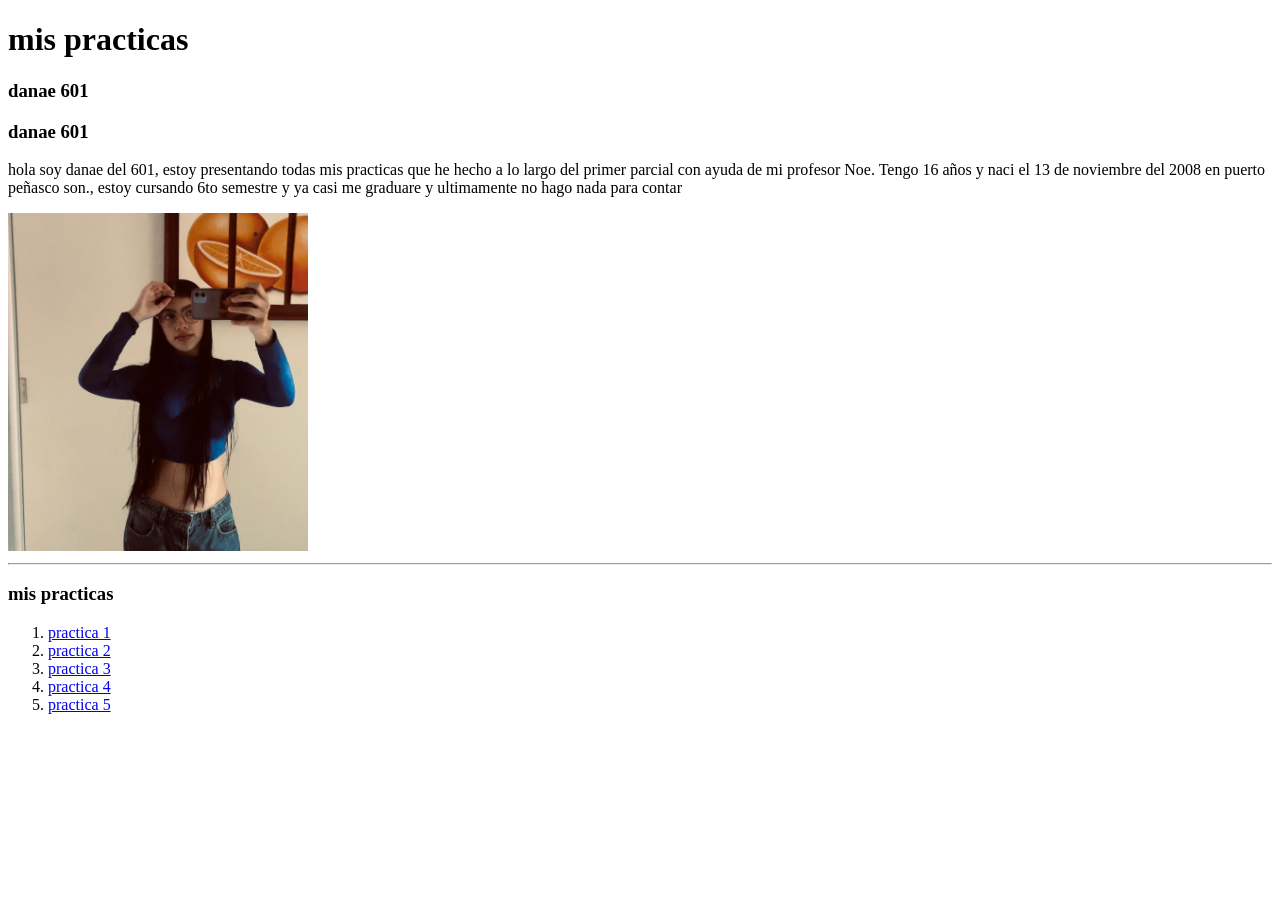
<file: index.html>
<!DOCTYPE html>
<html>
<head>
	<meta charset="utf-8">
	<meta name="viewport" content="width=device-width, initial-scale=1">
	<title> estas son mis practicas</title>
	<h1>mis practicas</h1>
	<h3> danae 601</h3>
		<h3> danae 601</h3>


	<p> hola soy danae del 601, estoy presentando todas mis practicas que he hecho a lo largo del primer parcial con ayuda de mi profesor Noe.
	Tengo 16 años y naci el 13 de noviembre del 2008 en puerto peñasco son., estoy cursando 6to semestre y ya casi me graduare y ultimamente no hago nada para contar  </p>


	 <img src="practica3/img/yo.jpeg" width="300">  
	 <br>
	<hr>
	
	

	



	<h3> mis practicas</h3>
	<ol>

	<li><a href="practica1/practica1.html">practica 1</a></li> 
	<li><a href="practica2/practica2.html">practica 2</a></li>
	<li><a href="practica3/index.html">practica 3</a></li>
	<li><a href="practica4/index.html">practica 4</a></li>
	<li><a href="practica5/index.html">practica 5</a></li>

   </ol>

</head>
<body>

</body>
</html>
</file>
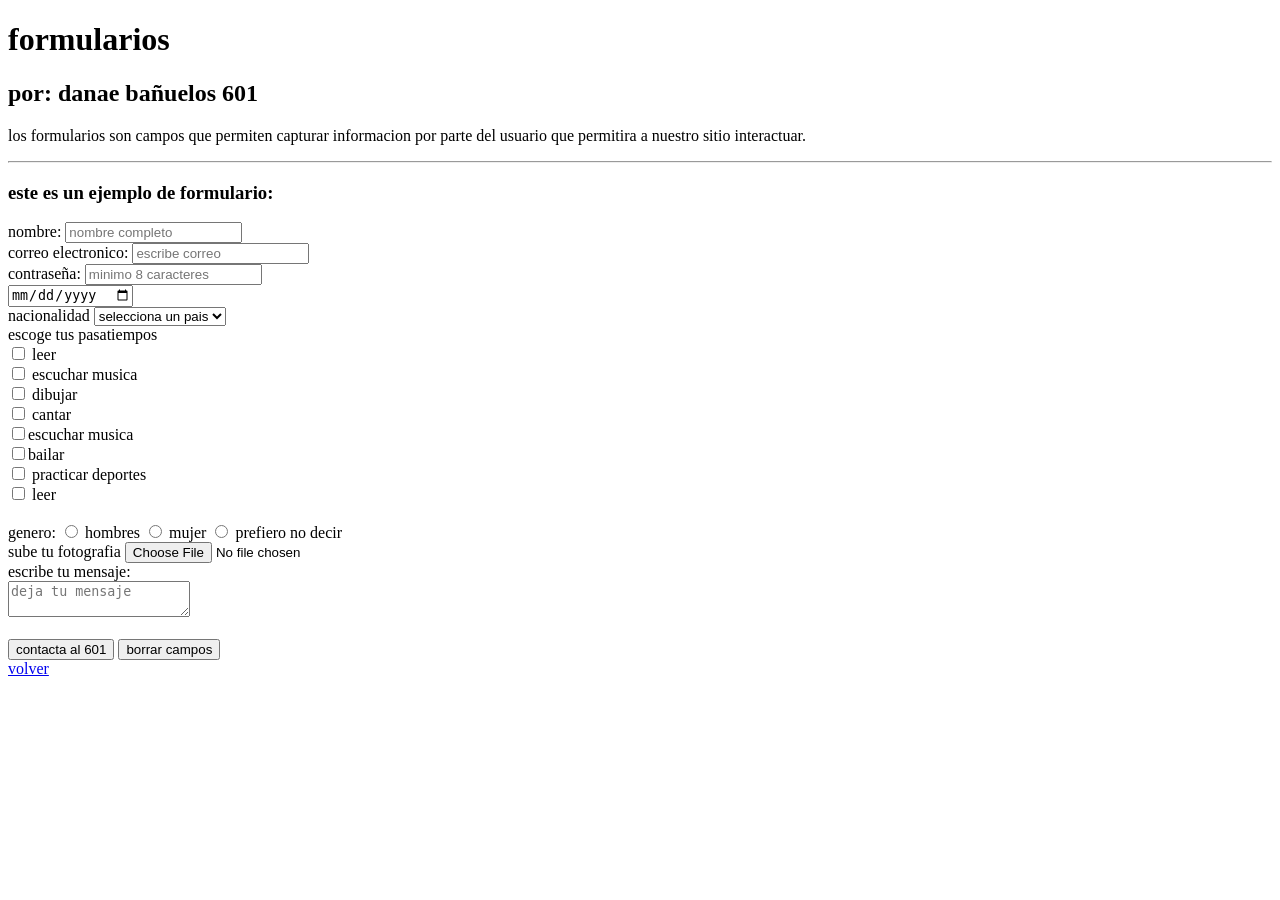
<file: practica4/index.html>
<!DOCTYPE html>
<html>
<head>
	<meta charset="utf-8">
	<meta name="viewport" content="width=device-width, initial-scale=1">
	<title> formularios danae 601</title>
</head>
<body>


	<h1> formularios</h1>
	<h2> por: danae bañuelos 601</h2>

	<p> los formularios son campos que permiten capturar informacion por parte del usuario que permitira a nuestro sitio interactuar. </p>

	<hr>
	<h3> este es un ejemplo de formulario:</h3>


	<form>
		<label> nombre:</label>
		<input type="text" name="nombre" maxlength="100" placeholder="nombre completo" required>

		<br>

		<label> correo electronico:</label>
		<input type="email" name="correo" placeholder="escribe correo" required>
		<br>
		<label>contraseña:</label>	
		<input type="password" name="pass" placeholder="minimo 8 caracteres" minlength="8">
		<br>
		<input type="date" name="fecha" required>
		<br>
		<label>nacionalidad</label>
		<select>
			<option selected disabled> selecciona un pais</option>
			<option> mexico</option>
			<option>estados unidos</option>
			<option>españa</option>
			<option> china</option>
			<option> hong kong</option>
			<option> rusia</option>
			<option>japon</option>
			<option> peru</option>
			<option> argentina</option>
			<option> brasil</option>
		</select>
		<br>
		<label> escoge tus pasatiempos</label> 
		<br>
		<input type="checkbox" name="pasatiempos"> leer <br> <input type="checkbox" name=" pasatiempos"> escuchar musica <br>
		<input type="checkbox" name="pasatiempos"> dibujar <br>
		<input type="checkbox" name="pasatiempos"> cantar <br>
		<input type="checkbox" name=" pasatiempos">escuchar musica <br> <input type="checkbox" name=" pasatiempos">bailar <br>
		<input type="checkbox" name="pasatiempos">  practicar deportes <br>
		<input type="checkbox" name="pasatiempos"> leer <br>
		<br>
		<label>genero:</label>
		<input type="radio" name="sexo"> hombres
		<input type="radio" name="sexo"> mujer
		<input type="radio" name="sexo"> prefiero no decir 
		<br>
		<label>sube tu fotografia</label>
		<input type="file" name="archivo"required>
		<br>

		<label>escribe tu mensaje:</label> 
		<br>
		<textarea placeholder="deja tu mensaje"></textarea>





		<br>
		<br>
		<input type="submit" name="boton" value="contacta al 601">
		<input type="reset" name="borrar" value="borrar campos">
		<br>
			<a href="../index.html">volver</a>












	</form>




</body>
</html>
</file>
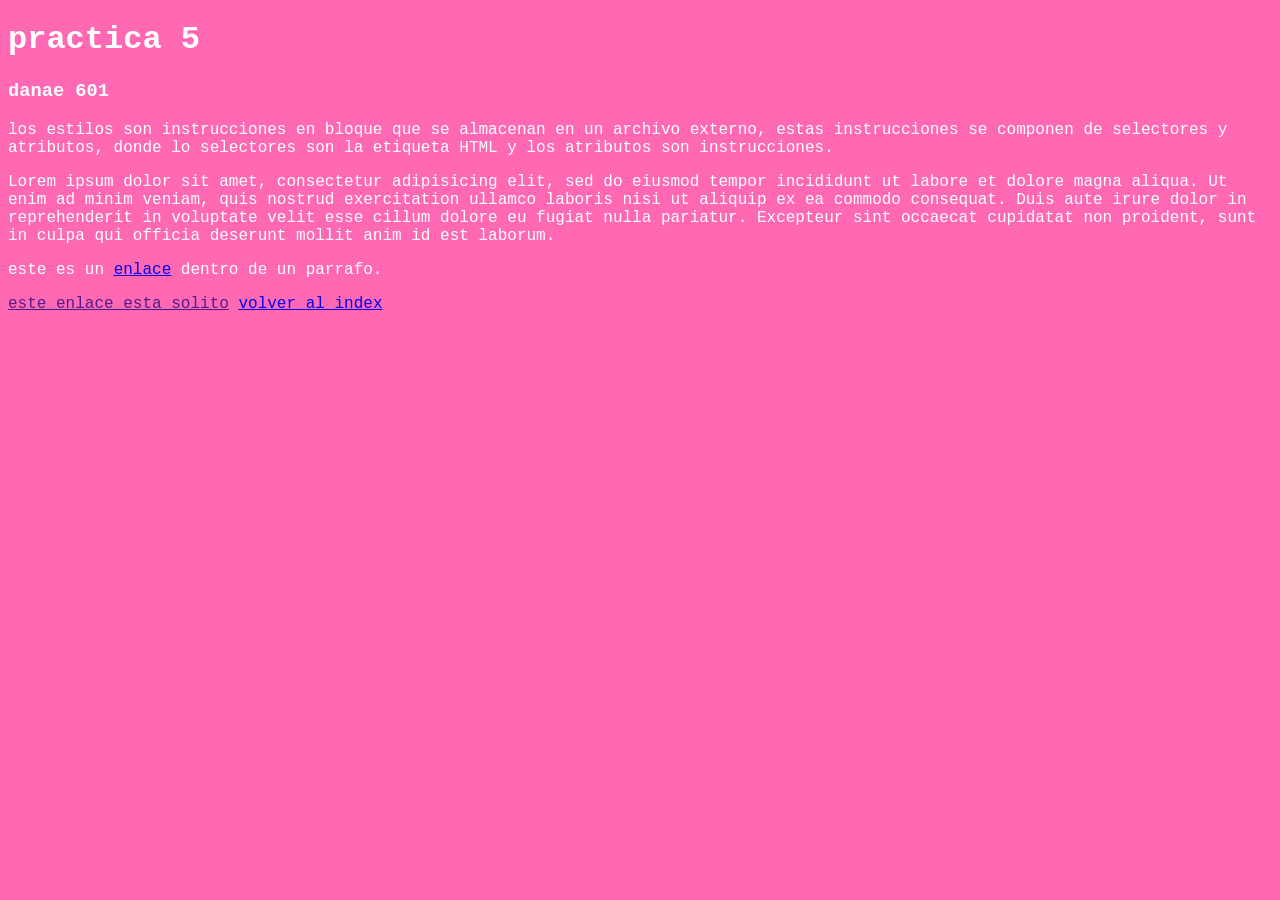
<file: practica5/index.html>
<!DOCTYPE html>
<html>
<head>
	<meta charset="utf-8">
	<meta name="viewport" content="width=device-width, initial-scale=1">
	<title>mis primeros estilos danae 601</title>
	<link rel="stylesheet" type="text/css" href="estilos/casino.css">
</head> 
<body>

<h1>practica 5</h1>
<h3>danae 601</h3>

<p>los estilos son instrucciones en bloque que se almacenan en un archivo externo, estas instrucciones se componen de selectores y atributos, donde lo selectores son la etiqueta HTML y los atributos son instrucciones. </p>

<p>Lorem ipsum dolor sit amet, consectetur adipisicing elit, sed do eiusmod
tempor incididunt ut labore et dolore magna aliqua. Ut enim ad minim veniam,
quis nostrud exercitation ullamco laboris nisi ut aliquip ex ea commodo
consequat. Duis aute irure dolor in reprehenderit in voluptate velit esse
cillum dolore eu fugiat nulla pariatur. Excepteur sint occaecat cupidatat non
proident, sunt in culpa qui officia deserunt mollit anim id est laborum.</p>

<p>este es un <a href="#">enlace</a> dentro de un parrafo.</p>

<a href="">este enlace esta solito</a>


<a href="../index.html">volver al index</a>



</body>
</html>
</file>
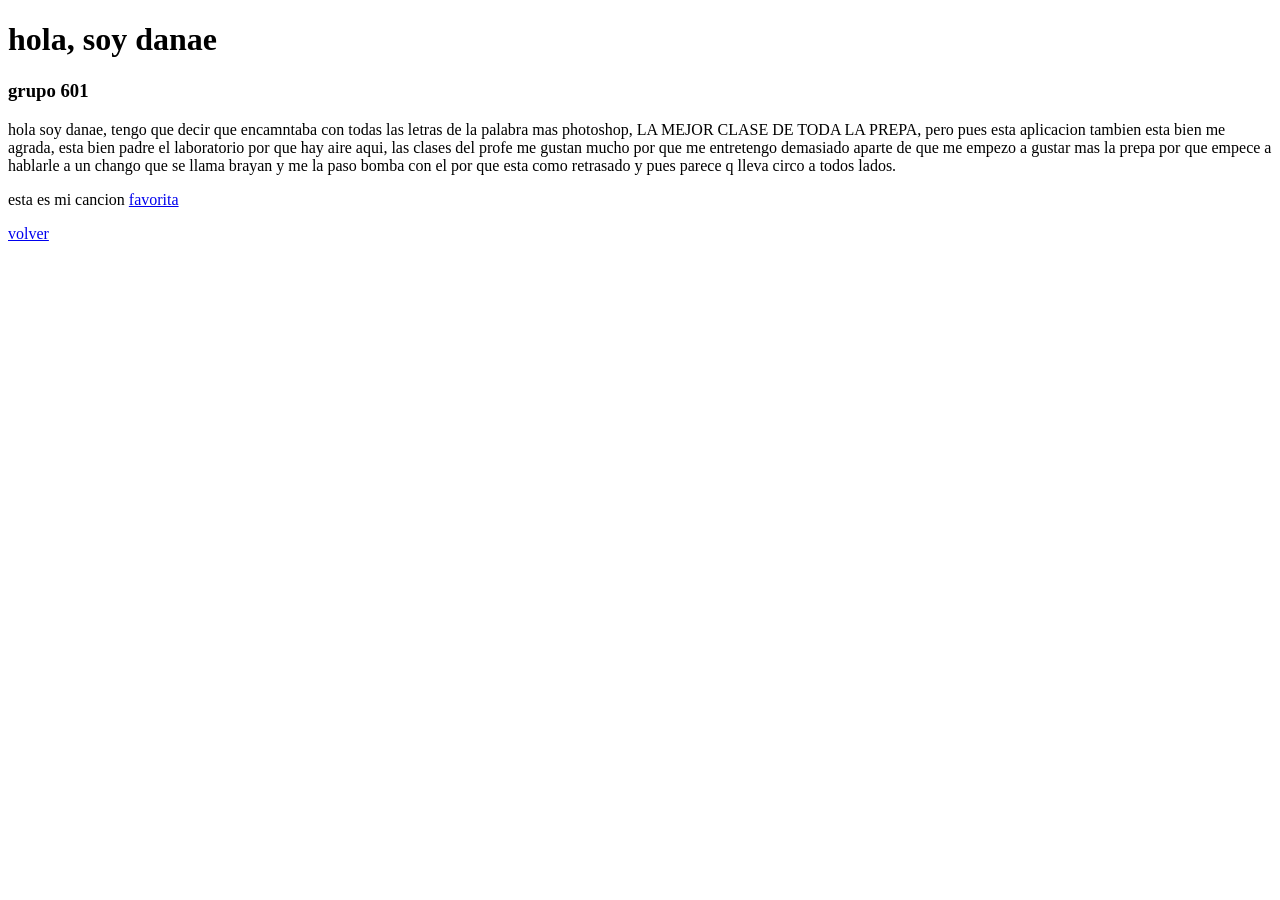
<file: practica1/practica1.html>
<!DOCTYPE html>
<html>
<head>
	<meta charset="utf-8">
	<meta name="viewport" content="width=device-width, initial-scale=1">
	<title>practica 1 danae 601</title>
</head>
<body>
	<h1>hola, soy danae </h1>
	<h3>grupo 601</h3>

	<p>hola soy danae, tengo que decir que encamntaba con todas las letras de la palabra mas photoshop, LA MEJOR CLASE DE TODA LA PREPA, pero pues esta aplicacion tambien esta bien me agrada, esta bien padre el laboratorio por que hay aire aqui, las clases del profe me gustan mucho por que me entretengo demasiado aparte de que me empezo a gustar mas la prepa por que empece a hablarle a un chango que se llama brayan y me la paso bomba con el por que esta como retrasado y pues parece q lleva circo a todos lados. </p>

	<p>esta es mi cancion <a href="https://youtu.be/NO4-i5K2g74?si=mvyhhh-iac4OwOHD">favorita</a></p>

	<a href="../index.html">volver</a>

</body>

</html>
</file>
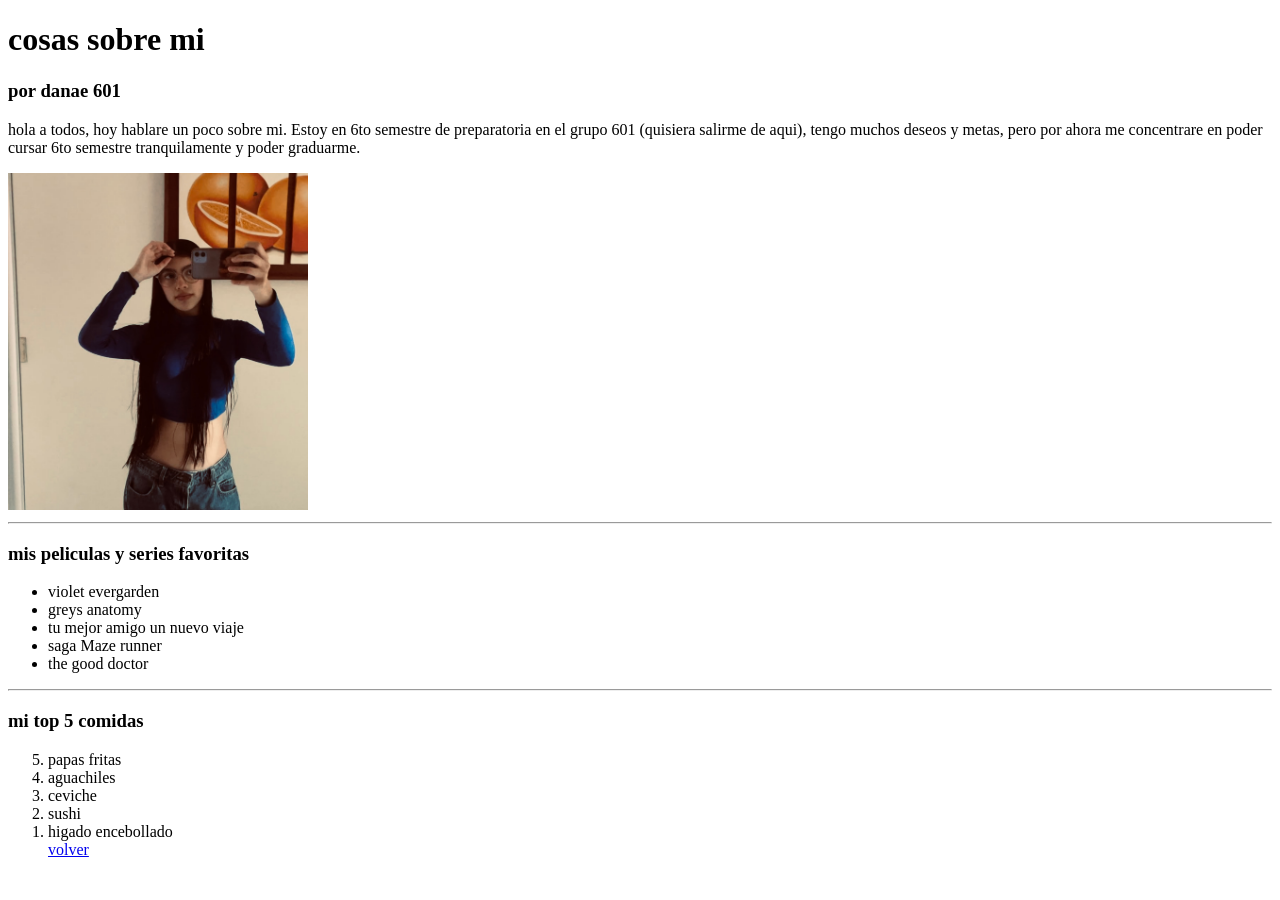
<file: practica2/practica2.html>
<!DOCTYPE html>
<html>
<head>
	<meta charset="utf-8">
	<meta name="viewport" content="width=device-width, initial-scale=1">
	<title>cosas sobre mi danae 601</title>
</head>
<body>

	<h1>cosas sobre mi</h1>
	<h3> por danae 601</h3>


	<p>hola a todos, hoy hablare un poco sobre mi. Estoy en 6to semestre de preparatoria en el grupo 601 (quisiera salirme de aqui), tengo muchos deseos y metas, pero por ahora me concentrare en poder cursar 6to semestre tranquilamente y poder graduarme. </p>

	<img src="img/yo.jpeg" width="300"> 

	<hr>

	<h3> mis peliculas y series favoritas</h3>
	<ul>
		<li>violet evergarden</li>
		<li> greys anatomy</li>
		<li> tu mejor amigo un nuevo viaje</li>
		<li> saga Maze runner </li>
		<li>the good doctor </li>
	</ul>
	<hr>
	<h3> mi top 5 comidas </h3>

<ol reversed> 

<li> papas fritas</li>
<li> aguachiles</li>
<li> ceviche</li>
<li>sushi</li>
<li> higado encebollado</li>

<a href="../index.html">volver</a>


</ol>
</body>
</html>
</file>
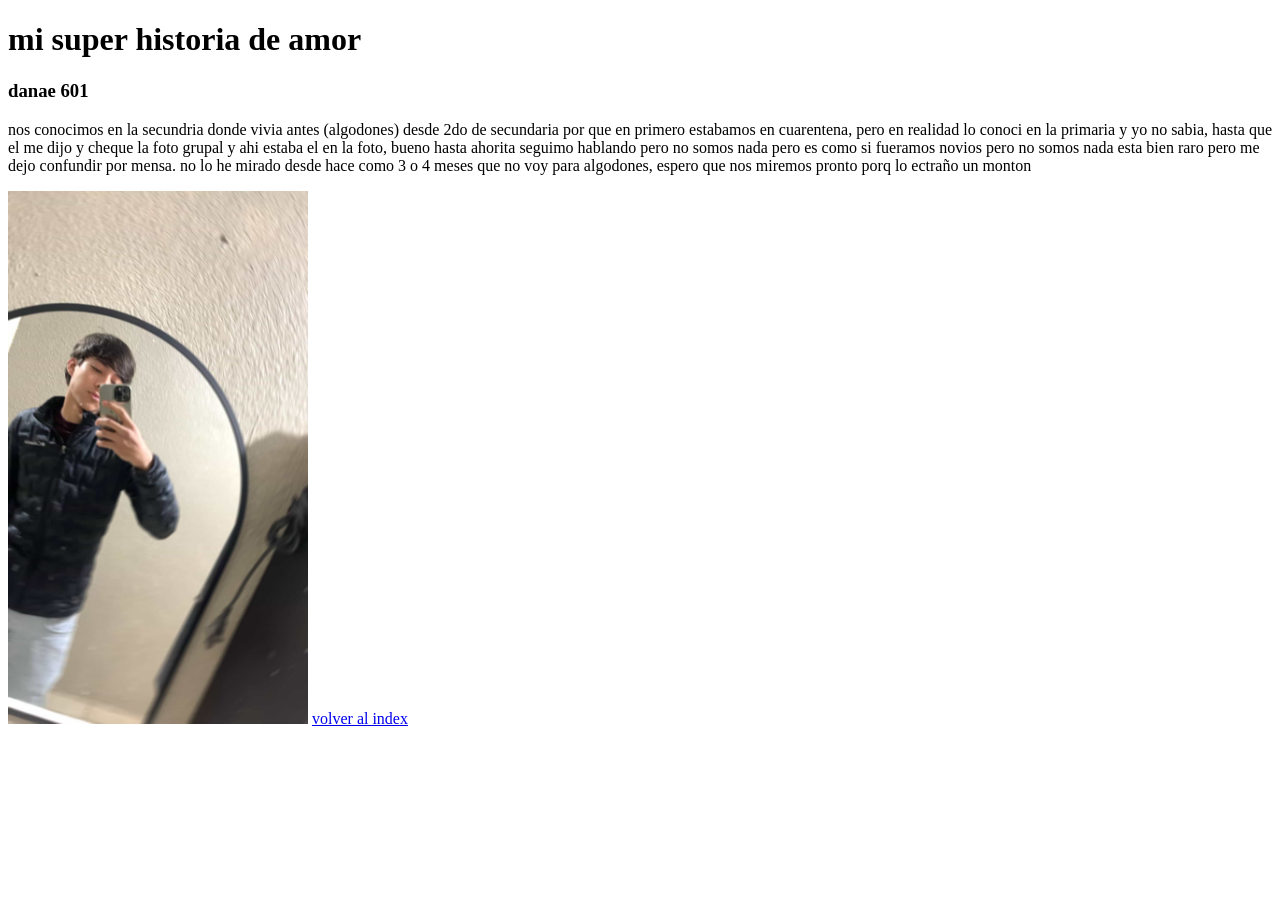
<file: practica3/paginas/adrian.html>
<!DOCTYPE html>
<html>
<head>
	<meta charset="utf-8">
	<meta name="viewport" content="width=device-width, initial-scale=1">
	<title>adrian</title>
	<h1>mi super historia de amor</h1>
	<h3> danae 601</h3>
	<p>nos conocimos en la secundria donde vivia antes (algodones) desde 2do de secundaria por que en primero estabamos en cuarentena, pero en realidad lo conoci en la primaria y yo no sabia, hasta que el me dijo y cheque la foto grupal y ahi estaba el en la foto, bueno hasta ahorita seguimo hablando pero no somos nada pero es como si fueramos novios pero no somos nada esta bien raro pero me dejo confundir por mensa.

	no lo he mirado desde hace como 3 o 4 meses que no voy para algodones, espero que nos miremos pronto porq lo ectraño un monton  </p>
	<img src="../img/adrian.jpeg" width="300">

	<a href="../index.html">volver al index</a>
	
</head>
<body>

</body>
</html>
</file>
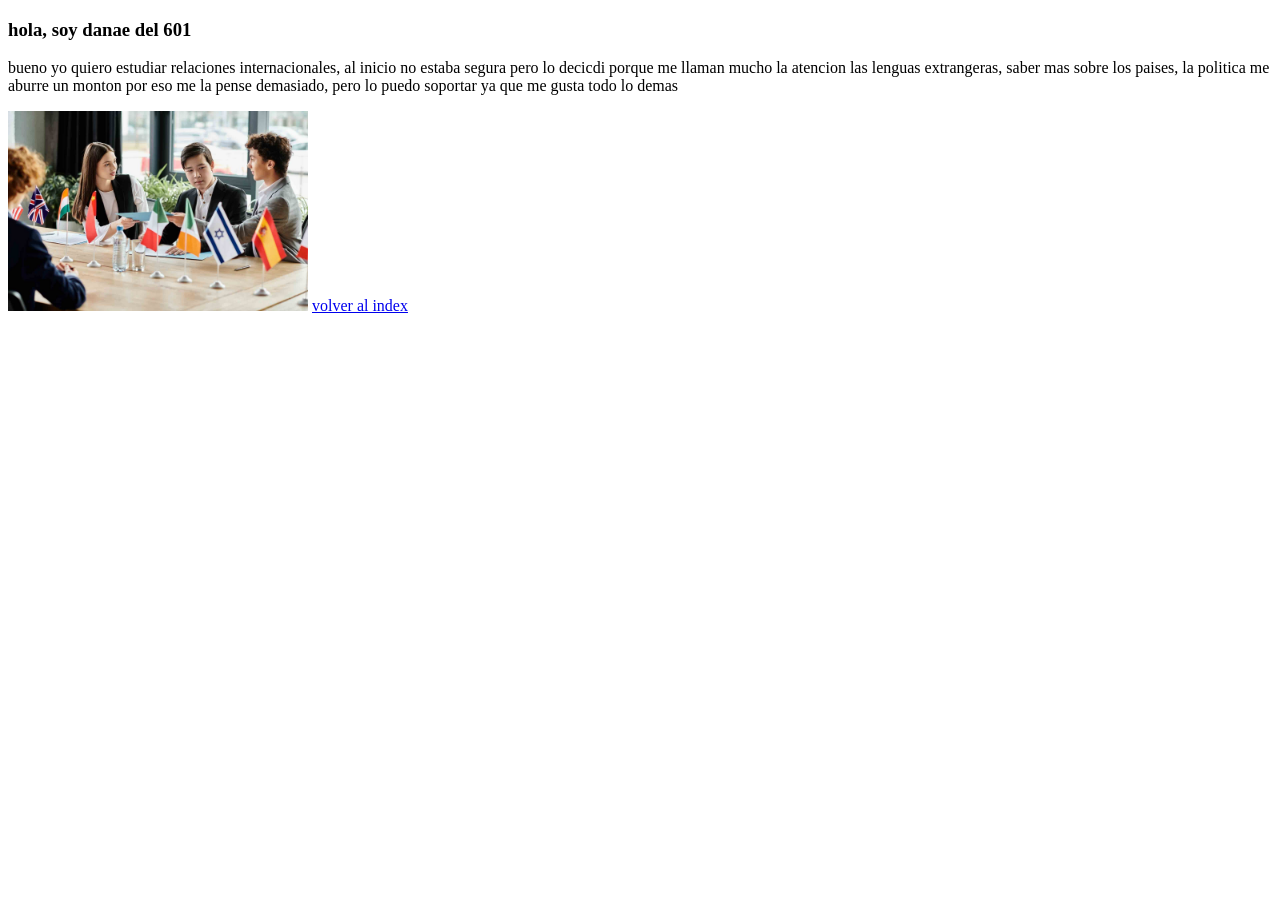
<file: practica3/paginas/carrera.html>
<!DOCTYPE html>
<html>
<head>
	<meta charset="utf-8">
	<meta name="viewport" content="width=device-width, initial-scale=1">
	<title>mi carrera</title>
	<h3> hola, soy danae del 601</h3>
	 <p> bueno yo quiero estudiar relaciones internacionales, al inicio no estaba segura pero  lo decicdi porque me llaman mucho la atencion las lenguas extrangeras, saber mas sobre los paises, la politica me aburre un monton por eso me la pense demasiado, pero lo puedo soportar ya que me gusta todo lo demas</p>

	 <img src="../img/carrera.jpeg" width="300">
	 <a href="../index.html">volver al index</a>
</head>
<body>

</body>
</html>
</file>
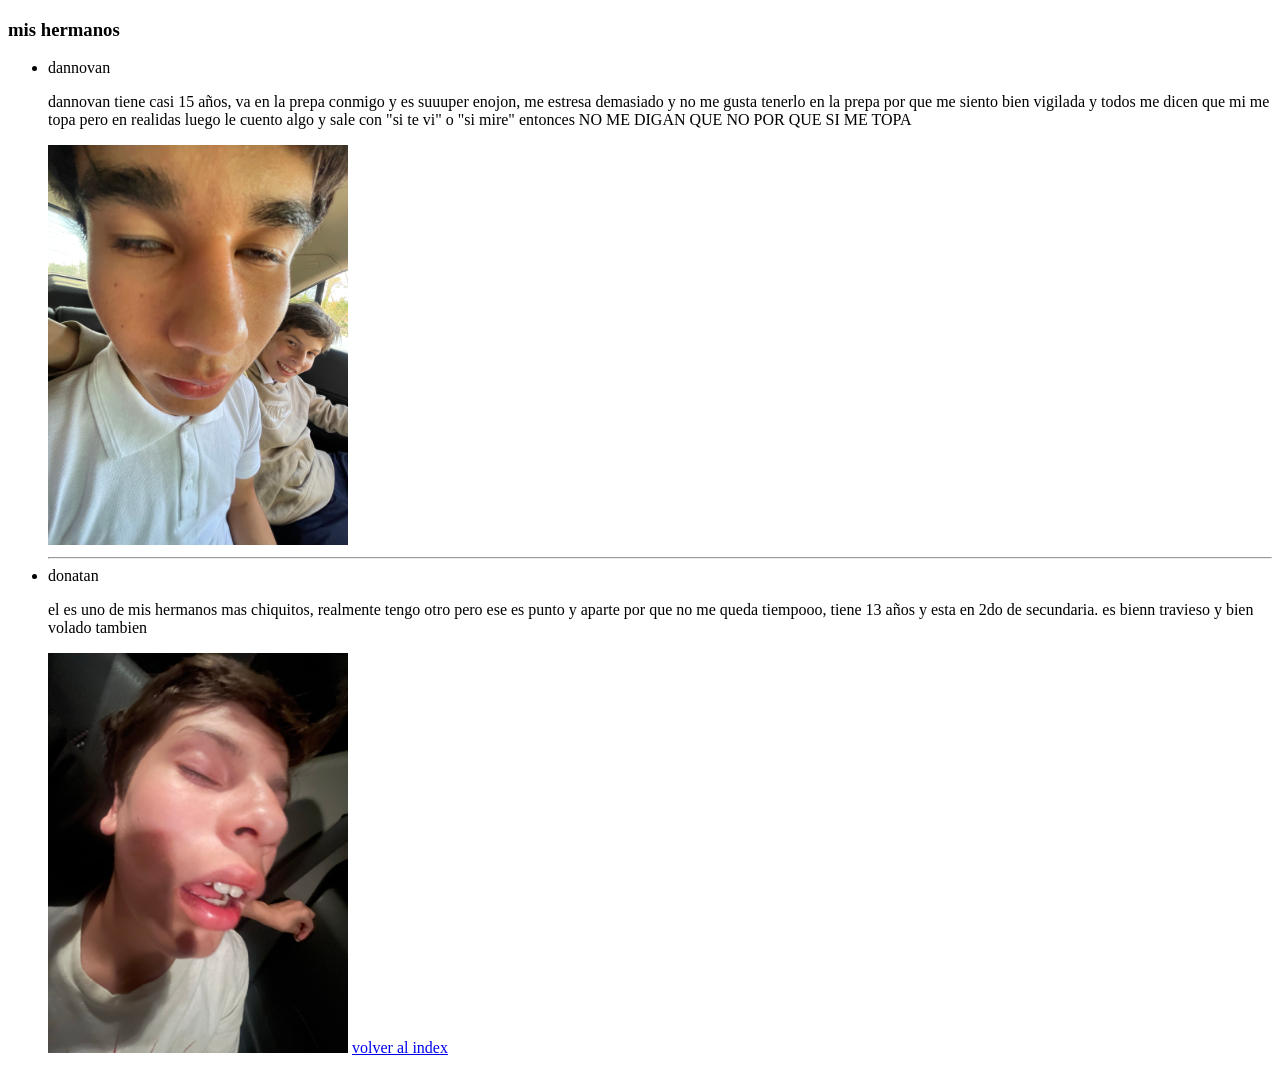
<file: practica3/paginas/familia.html>
<!DOCTYPE html>
<html>
<head>
	<meta charset="utf-8">
	<meta name="viewport" content="width=device-width, initial-scale=1">
	<title> familia</title>



	<h3> mis hermanos </h3>

	<ul>
		
		<li> dannovan</li>
		 <p> dannovan tiene casi 15 años, va en la prepa conmigo y es suuuper enojon, me estresa demasiado y no me gusta tenerlo en la prepa por que me siento bien vigilada y todos me dicen que mi me topa pero en realidas luego le cuento algo y sale con "si te vi" o "si mire" entonces NO ME DIGAN QUE NO POR QUE SI ME TOPA</p>

		 <img src="../img/dano.jpeg" width="300">



		 <hr>







		<li>donatan</li>
		<p> el es uno de mis hermanos mas chiquitos, realmente tengo otro pero ese es punto y aparte por que no me queda tiempooo, tiene 13 años y esta en 2do de secundaria. es bienn travieso y bien volado tambien</p>
		<img src="../img/dona.jpeg" width="300">

		<a href="../index.html">volver al index</a>


	</ul>






</head>
<body>

</body>
</html>
</file>
<file: practica5/estilos/casino.css>
body{
	background: hotpink;
	color: white;
	font-family: courier;

	
}
</file>
